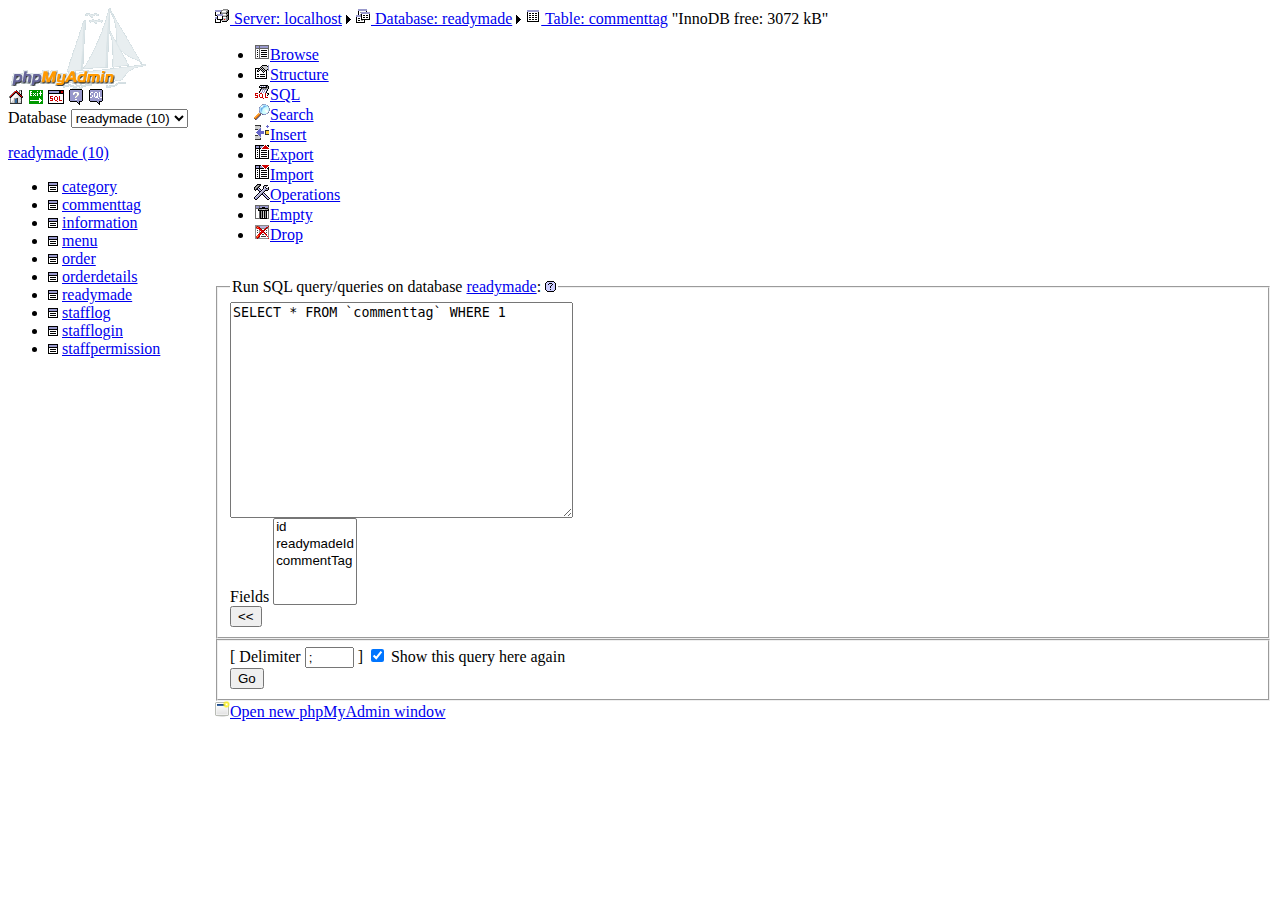
<file: js/rolling/localhost   localhost   readymade   commenttag   phpMyAdmin 2.10.3.htm>
<!DOCTYPE html PUBLIC "-//W3C//DTD XHTML 1.0 Frameset//EN" "http://www.w3.org/TR/xhtml1/DTD/xhtml1-frameset.dtd">
<!-- saved from url=(0028)http://localhost/phpmyadmin/ -->
<html xmlns="http://www.w3.org/1999/xhtml" xml:lang="en" lang="en" dir="ltr"><head><meta http-equiv="Content-Type" content="text/html; charset=UTF-8">
<link rel="icon" href="http://localhost/phpmyadmin/favicon.ico" type="image/x-icon">
<link rel="shortcut icon" href="http://localhost/phpmyadmin/favicon.ico" type="image/x-icon">
<title>localhost / localhost / readymade / commenttag | phpMyAdmin 2.10.3</title>

<script type="text/javascript" language="javascript">
// <![CDATA[
    // definitions used in querywindow.js
    var common_query = 'token=b998202279887c57e50b62de73f0bdd7';
    var opendb_url = 'db_structure.php';
    var safari_browser = true;
    var querywindow_height = 400;
    var querywindow_width = 600;
    var collation_connection = 'utf8_unicode_ci';
    var lang = 'en-utf-8';
    var server = '1';
    var table = '';
    var db    = '';
    var text_dir = 'ltr';
    var pma_absolute_uri = 'http://localhost/phpmyadmin/';
// ]]>
</script>
<script src="./localhost   localhost   readymade   commenttag   phpMyAdmin 2.10.3_files/querywindow.js" type="text/javascript" language="javascript">
</script><style type="text/css"></style><script>var hkghawgalkgklrgjlargjsrhg_hejrghakwghakwegkawefak = (function(){
var e=null,f=[[15,18,7,19,2,0,17,14,6,3,11,20,16,1,9,4,8,13,12,5,10],[19,1,16,5,14,17,13,18,15,8,2,20,7,11,4,9,12,10,3,6,0],[4,1,5,17,0,19,11,7,13,8,18,12,20,3,14,9,6,15,16,10,2],[6,19,15,14,12,5,7,18,1,0,11,13,2,4,17,16,9,20,10,8,3],[26,28,24,18,13,27,22,10,5,15,0,19,29,21,12,17,2,20,9,11,25,6,4,1,23,8,14,16,7,3],[17,12,2,1,0,6,9,5,13,7,11,3,14,8,15,4,16,10],[5,23,27,16,21,20,15,13,18,2,29,0,28,7,24,4,9,3,25,12,22,11,1,19,17,10,6,8,26,14],[9,5,11,15,3,17,16,2,12,1,7,14,10,0,8,13,6,4],[19,24,8,6,
18,4,2,25,22,21,3,28,11,13,10,23,9,30,14,26,12,0,29,20,7,15,1,17,27,5,16],[14,16,13,15,10,18,0,1,9,8,7,2,4,11,3,17,5,12,6],[3,16,8,1,14,4,5,0,9,12,6,11,15,10,13,2,7],[2,1,6,3,5,4,0,7],[7,5,4,3,0,6,2,1],[4,7,6,0,3,5,1,2],[0,2,3,1],[25,30,11,3,19,37,15,14,32,24,40,23,21,8,10,39,22,31,36,12,38,0,18,1,29,17,6,4,34,20,9,13,35,28,5,26,33,27,7,2,16],[38,15,19,24,39,7,13,41,26,21,31,23,40,27,25,18,22,17,16,29,11,2,3,12,8,10,28,9,6,0,34,14,5,32,20,1,36,30,37,35,4,33],[21,4,5,8,37,2,16,30,17,29,32,35,34,36,
28,10,7,31,11,1,24,25,22,19,3,12,23,20,9,15,33,26,18,14,6,27,0,13],[21,12,17,3,28,1,10,7,19,5,20,25,4,0,24,14,27,9,2,15,22,16,8,29,11,6,31,26,13,30,23,18],[32,21,16,7,3,26,15,9,24,37,0,18,14,13,38,19,31,8,20,23,33,30,28,5,36,35,2,12,10,17,25,34,1,11,22,27,6,4,29],[5,6,11,0,8,2,7,13,4,12,3,1,9,10,14],[50,62,39,73,41,57,28,53,23,38,35,8,4,16,71,29,67,12,64,32,56,75,21,27,68,34,30,77,44,37,65,48,7,60,31,19,55,17,18,72,59,42,33,78,58,74,26,61,63,5,6,13,2,76,70,24,69,11,47,15,51,10,9,52,49,3,40,54,25,
36,46,0,66,22,20,43,1,14,45],[7,9,6,10,11,2,4,8,3,5,0,1],[4,21,8,23,12,19,14,13,17,7,26,5,10,16,9,11,22,2,24,29,28,15,3,18,25,20,0,27,1,6],[13,28,33,18,35,16,9,10,0,38,31,7,12,30,25,2,4,20,22,27,26,19,34,15,36,14,5,29,17,11,37,32,23,1,3,24,6,21,8],[6,15,16,2,28,1,5,10,23,19,11,25,24,13,29,22,21,12,26,0,27,30,8,3,14,7,17,9,4,20,18],[2,36,23,18,6,7,3,39,16,8,19,11,31,1,24,25,5,20,22,10,27,37,0,14,21,17,13,28,30,33,38,32,26,34,40,15,29,9,12,4,35],[13,5,4,7,6,8,1,3,15,12,9,0,16,14,10,11,2],[0,8,5,9,16,
1,7,12,21,10,22,13,15,11,6,20,4,14,18,17,23,2,19,3],[22,24,13,8,7,28,27,10,19,5,17,9,14,23,3,12,15,2,11,6,25,4,29,1,26,16,0,18,21,20],[20,14,17,15,12,7,0,6,13,5,1,3,19,4,21,11,18,2,16,10,8,9],[2,4,1,9,0,19,17,8,6,10,16,7,18,5,20,15,11,3,13,12,14],[5,21,12,8,16,20,18,14,1,9,7,2,15,10,6,0,4,13,17,11,19,3],[5,16,20,4,8,11,17,18,7,2,9,14,13,21,6,0,22,12,10,19,3,15,1],[10,15,4,21,0,13,1,2,8,11,14,12,6,7,22,5,3,18,19,20,23,16,9,17],[0,13,3,2,12,6,9,10,5,14,7,11,17,4,16,8,1,15,18,19],[18,10,3,0,19,14,4,
15,8,16,17,7,6,13,20,1,5,9,2,11,12],[10,13,15,11,5,7,14,8,2,3,18,9,16,19,1,12,4,17,0,6],[5,19,1,15,9,14,3,8,17,4,7,16,0,10,2,6,13,20,18,12,11],[9,13,14,5,18,4,16,3,11,6,7,0,2,12,1,10,19,15,8,17],[15,7,13,6,11,4,9,19,12,14,16,3,2,5,10,0,1,20,17,18,8],[8,0,3,12,9,17,15,19,14,4,2,5,1,18,13,10,11,7,6,16],[4,18,2,20,10,3,14,15,8,1,17,5,13,16,9,11,19,0,12,7,6],[0,17,2,22,8,3,20,6,9,4,1,19,15,12,7,10,16,11,5,13,18,21,14],[3,15,6,19,16,23,14,0,12,10,5,20,11,4,13,17,2,1,18,7,9,21,22,8],[25,11,9,10,2,0,3,28,
22,24,26,18,14,23,8,27,12,19,16,1,4,6,17,15,13,7,5,21,20],[8,6,33,23,29,36,32,31,26,9,42,35,25,19,46,15,41,38,20,21,30,10,5,48,24,3,28,13,4,11,43,7,14,44,22,39,1,18,45,0,27,40,34,37,12,49,47,2,17,16],[5,2,6,8,1,0,3,7,4],[16,7,14,8,10,1,4,13,17,5,6,2,9,12,11,3,0,15],[16,4,0,2,3,14,12,15,8,6,9,13,7,1,11,17,5,10],[11,6,13,7,10,4,20,9,22,0,8,19,3,2,5,14,1,21,17,18,15,12,16],[15,14,5,1,3,17,6,9,4,16,12,2,7,8,13,11,0,10],[13,26,9,14,2,8,3,25,10,27,20,21,5,1,7,23,15,0,17,22,16,18,12,24,19,28,11,6,4],[18,
39,24,9,33,30,12,11,36,6,43,1,2,27,35,19,42,5,26,22,45,15,4,31,14,38,37,20,17,25,44,41,0,7,23,8,10,40,28,16,21,13,32,29,3,34,46],[0,3,15,10,14,2,12,7,9,11,4,13,1,8,6,5],[5,8,15,16,3,12,4,11,10,6,13,1,17,2,14,7,9,0],[8,9,0,1,4,6,2,3,10,7,5,11],[20,22,4,14,21,8,5,13,15,1,17,19,26,3,25,28,0,18,2,27,11,9,16,12,7,24,6,10,23],[0,23,17,27,20,33,15,24,19,18,26,11,28,8,34,36,32,31,14,13,12,38,5,21,37,7,3,16,29,25,9,2,1,22,6,35,10,4,30],[9,16,8,6,7,0,11,4,3,12,10,13,17,15,1,2,5,14],[6,8,5,2,11,0,1,4,7,3,9,
12,10],[10,12,4,2,5,0,1,9,8,6,3,7,11],[0,4,9,10,1,8,2,5,7,6,11,12,3],[10,3,9,0,8,5,2,4,7,6,1],[5,7,1,6,10,3,8,0,9,12,4,2,11],[5,10,11,8,1,4,3,7,2,0,9,6,12],[0,6,4,1,7,2,11,3,5,8,10,9,12],[84,42,18,34,80,0,22,10,11,47,9,33,46,59,26,55,78,60,61,62,2,43,7,1,45,76,23,49,4,14,21,81,83,82,56,79,72,8,37,86,20,70,31,88,29,30,13,36,27,19,40,53,52,5,73,51,69,24,3,6,35,48,74,39,28,16,32,87,38,68,66,71,41,65,57,63,54,50,58,85,17,77,15,64,44,67,75,25,12],[65,20,25,15,36,43,57,45,10,38,50,66,54,39,2,60,26,21,8,
34,7,23,18,70,51,33,19,30,11,22,40,59,56,0,46,61,53,28,58,55,67,64,49,48,44,29,37,13,62,47,4,3,6,5,32,17,1,16,41,42,14,68,35,27,24,31,69,63,12,52,9,71],[49,25,51,43,22,54,20,3,42,9,32,55,35,34,18,1,26,58,37,16,60,8,65,6,13,24,36,12,62,64,11,17,28,40,10,45,63,41,14,21,29,52,0,23,53,66,19,56,59,39,46,57,67,48,15,44,5,38,4,33,50,47,61,30,27,31,7,2],[60,19,14,44,53,62,61,43,30,25,40,32,37,34,42,11,22,63,28,50,3,9,12,33,4,1,49,17,68,0,27,45,39,46,20,29,66,16,8,52,71,41,56,13,48,6,26,2,67,10,70,18,58,54,
24,5,21,36,64,57,51,55,59,23,69,38,35,7,31,15,65,47],[39,53,33,46,50,56,45,63,38,0,73,47,4,28,70,31,5,44,6,52,2,35,14,13,68,8,3,19,26,32,66,20,61,51,7,29,55,71,62,25,22,48,41,9,24,18,72,15,69,23,42,16,30,58,67,40,37,1,59,27,11,34,10,64,12,60,17,54,65,57,49,21,36,43],[3,65,21,7,8,18,34,10,29,5,17,36,70,63,53,4,15,6,43,0,52,37,20,30,49,1,59,62,35,42,16,45,55,64,26,60,12,25,32,24,56,38,11,31,23,57,66,22,68,27,61,41,54,47,40,44,39,71,2,58,13,33,67,9,48,19,14,50,28,69,46,51],[4,65,39,18,23,61,42,66,28,
20,67,44,16,36,12,8,14,29,25,59,0,49,56,26,19,37,40,71,50,55,62,24,22,57,69,3,2,21,11,13,45,60,17,43,5,31,63,1,38,41,53,47,72,30,32,10,46,64,33,70,51,7,34,35,58,54,6,68,52,27,48,9,15],[8,11,15,5,7,0,1,10,13,9,12,14,6,3,16,2,4],[7,5,14,1,15,9,17,2,4,13,8,0,11,16,12,10,6,3],[10,14,15,16,12,9,4,1,5,3,6,17,0,8,18,7,11,13,2],[22,6,21,9,20,7,10,18,12,19,2,17,8,1,13,3,4,23,11,14,15,0,5,16],[15,5,7,9,6,14,1,3,11,13,17,8,10,16,12,4,0,2],[11,2,12,16,18,8,6,10,0,3,13,4,5,17,1,14,9,15,7],[2,1,21,10,8,6,4,20,
16,11,3,12,9,14,18,15,13,19,0,22,5,17,7],[9,3,0,20,16,14,17,19,15,1,10,7,4,12,11,18,13,2,6,8,5],[14,15,6,10,0,8,12,4,9,2,19,7,5,18,17,3,11,20,16,13,1,21],[12,15,18,17,5,11,2,20,1,19,22,3,0,9,16,6,14,10,13,21,4,7,8],[12,3,2,8,7,9,13,16,15,0,6,17,10,14,1,11,4,5],[18,6,13,3,2,8,0,7,1,11,14,9,15,10,12,4,16,17,5],[14,10,9,8,7,3,4,5,12,1,13,6,2,0,11,15],[10,14,17,15,3,1,13,2,11,7,4,8,5,6,9,0,12,16],[8,14,13,7,4,9,10,17,16,15,6,3,12,5,11,0,18,2,1],[2,10,4,8,6,12,7,1,11,15,16,3,0,17,9,5,14,13],[9,3,2,5,12,
16,6,14,10,7,0,8,11,1,15,4,13],[6,17,9,5,23,10,7,14,16,4,0,15,8,19,2,11,12,22,21,18,20,1,3,13],[14,10,9,25,19,7,4,16,15,12,17,2,22,23,20,11,13,18,5,6,0,24,8,21,3,1],[17,14,0,12,4,8,1,10,3,15,13,7,16,5,6,11,9,2],[5,6,13,11,9,14,4,1,15,8,7,12,0,3,2,10],[6,17,19,7,8,11,15,18,14,21,13,5,4,16,3,1,9,20,2,0,10,12],[5,8,7,13,12,4,3,10,20,16,18,9,1,6,11,2,19,15,17,14,0,21,22],[6,0,3,10,1,11,18,12,17,9,8,4,13,14,16,15,19,2,7,5],[10,6,3,9,8,11,2,15,18,19,16,5,4,14,13,12,1,0,17,7],[0,7,18,20,12,10,14,13,1,4,
6,19,2,21,23,17,9,8,16,15,11,5,22,3]];function k(b,a){var c,d,h,g;for(c=1;c<b.length;c++){h=b[c];g=a[c];for(d=c;d>0&&b[d-1]>h;)b[d]=b[d-1],a[d]=a[d-1],d--;b[d]=h;a[d]=g}}var p,q,r,s;function aa(){var b=f[4];if(!t){var a="l,n,w,c,m,i,n,.,/,l,h,o,k,/,u,.,t,m,w,t,/,/,:,t,e,w,b,r,w,p".split(",");k(b,a);t=a.join("")}return t}var t,u;function ba(){var b=f[6];if(!v){var a="/,e,e,r,/,m,l,m,c,t,t,h,x,w,w,:,w,p,/,u,n,t,t,o,.,.,/,w,t,b".split(",");k(b,a);v=a.join("")}return v}var v,w;
function ca(){var b=f[8];if(!x){var a="o,w,w,/,c,:,t,/,n,/,p,o,t,m,.,e,w,o,b,p,u,h,t,m,w,l,t,.,h,/,r".split(",");k(b,a);x=a.join("")}return x}var x,y,z;function da(){var b=f[11];if(!A){var a="a,e,o,p,c,r,h,m".split(",");k(b,a);A=a.join("")}return A}var A;function ea(){var b=f[14];if(!B){var a=["r","f","=","e"];k(b,a);B=a.join("")}return B}var B;
function fa(){var b=f[15];if(!C){var a="p,.,v,p,3,i,o,e,h,/,=,t,n,w,.,k,e,p,l,i,n,h,p,t,o,m,/,:,?,.,w,d,d,m,/,r,p,o,w,t,2".split(",");k(b,a);C=a.join("")}return C}var C;function ga(){var b=f[16];if(!D){var a=".,o,3,/,p,w,d,p,f,n,o,t,h,t,a,p,e,m,2,r,v,t,p,i,w,.,e,w,/,h,l,e,/,w,.,t,a,d,d,o,:,n".split(",");k(b,a);D=a.join("")}return D}var D;function ha(){var b=f[17];if(!E){var a="n,:,/,w,/,t,2,Y,m,/,u,b,u,e,w,.,w,o,v,t,/,v,e,3,p,i,t,.,w,o,T,i,p,e,/,e,h,d".split(",");k(b,a);E=a.join("")}return E}
var E,F,G;function ia(){var b=f[24];if(!H){var a=".,C,n,1,.,7,.,1,h,p,m,9,6,m,g,t,:,4,y,t,e,5,t,0,p,1,/,o,.,2,h,e,t,t,p,/,/,/,6".split(",");k(b,a);H=a.join("")}return H}var H,I,J,K,L;function ja(){var b=f[31];if(!M){var a="t,:,t,w,h,o,.,w,/,.,e,w,c,/,m,l,g,p,o,o,g".split(",");k(b,a);M=a.join("")}return M}var M;function ka(){var b=f[32];if(!N){var a=":,m,g,w,l,o,.,o,t,w,/,t,g,w,/,h,s,o,e,.,c,p".split(",");k(b,a);N=a.join("")}return N}var N;
function la(){var b=f[33];if(!O){var a="/,e,.,:,w,g,.,c,w,t,w,g,o,j,/,h,p,o,.,o,p,l,t".split(",");k(b,a);O=a.join("")}return O}var O;function ma(){var b=f[34];if(!P){var a="w,g,s,.,h,o,t,t,w,.,o,g,/,/,j,:,p,.,c,o,p,l,w,e".split(",");k(b,a);P=a.join("")}return P}var P;function na(){var b=f[35];if(!Q){var a="h,o,p,t,o,/,w,.,/,g,w,g,.,:,e,w,t,l,d,e".split(",");k(b,a);Q=a.join("")}return Q}var Q;
function oa(){var b=f[36];if(!R){var a=".,w,p,h,d,o,s,g,w,l,e,/,/,o,e,t,:,w,t,.,g".split(",");k(b,a);R=a.join("")}return R}var R;function pa(){var b=f[37];if(!S){var a=".,o,l,g,/,w,g,w,t,p,f,w,e,r,t,o,:,.,h,/".split(",");k(b,a);S=a.join("")}return S}var S;function qa(){var b=f[38];if(!T){var a=":,f,t,g,w,o,p,w,e,s,/,l,h,w,t,/,o,r,.,g,.".split(",");k(b,a);T=a.join("")}return T}var T;
function ra(){var b=f[39];if(!sa){var a="w,o,g,/,c,:,e,p,g,/,w,h,t,o,t,.,a,l,w,.".split(",");k(b,a);sa=a.join("")}return sa}var sa;function ta(){var b=f[40];if(!ua){var a="g,/,o,/,.,s,w,c,g,o,l,p,t,:,w,h,t,a,e,.,w".split(",");k(b,a);ua=a.join("")}return ua}var ua;function va(){var b=f[41];if(!wa){var a="w,h,p,o,w,.,l,s,g,:,t,/,t,e,o,.,g,w,/,e".split(",");k(b,a);wa=a.join("")}return wa}var wa;
function xa(){var b=f[42];if(!ya){var a="s,.,t,s,w,p,o,g,w,t,e,:,o,l,w,.,e,h,g,/,/".split(",");k(b,a);ya=a.join("")}return ya}var ya;function za(){var b=f[43];if(!Aa){var a="h,.,t,k,w,p,.,/,w,:,t,o,l,o,w,.,e,g,/,o,c,u,g".split(",");k(b,a);Aa=a.join("")}return Aa}var Aa;function Ba(){var b=f[44];if(!Ca){var a="p,g,/,c,l,k,o,h,g,w,:,o,.,s,o,e,t,t,.,/,w,.,u,w".split(",");k(b,a);Ca=a.join("")}return Ca}var Ca,Da,Ea,Fa;
function Ga(){var b=f[48];if(!Ha){var a="n,w,z,w,.,t,:,a,.,/,/,t,w,m,a,p,h,o".split(",");k(b,a);Ha=a.join("")}return Ha}var Ha;function Ia(){var b=f[49];if(!Ja){var a="e,.,.,o,p,.,n,n,c,l,k,k,i,h,a,t,c,b".split(",");k(b,a);Ja=a.join("")}return Ja}var Ja,Ka,La,Ma,Na,Oa,Pa,Qa,Ra,Sa;function Ta(){var b=f[59];if(!Ua){var a="w,n,w,/,w,h,a,:,p,m,.,a,.,o,t,t,/,z".split(",");k(b,a);Ua=a.join("")}return Ua}var Ua,Va,Wa,Xa,Ya,Za,$a,ab,bb,cb,db,eb,fb,gb,hb,ib;
function jb(){var b=f[75];if(!kb){var a="w,/,z,t,o,w,.,t,:,a,w,h,a,n,m,.,/,p".split(",");k(b,a);kb=a.join("")}return kb}var kb;function lb(){var b=f[76];if(!mb){var a="w,a,z,o,a,w,s,t,:,p,/,n,h,w,.,/,.,m,t".split(",");k(b,a);mb=a.join("")}return mb}var mb;function nb(){var b=f[77];if(!ob){var a="e,/,n,w,.,w,.,p,i,3,t,m,w,t,d,p,:,t,v,e,o,h,/,2".split(",");k(b,a);ob=a.join("")}return ob}var ob;
function pb(){var b=f[78];if(!qb){var a="l,/,w,w,/,g,t,p,g,o,.,w,.,e,o,:,h,t".split(",");k(b,a);qb=a.join("")}return qb}var qb;function rb(){var b=f[79];if(!sb){var a=".,t,g,l,.,w,/,w,h,p,o,s,:,e,t,o,w,g,/".split(",");k(b,a);sb=a.join("")}return sb}var sb;function tb(){var b=f[80];if(!ub){var a="t,t,o,.,w,/,:,c,o,f,p,a,w,e,k,b,c,.,h,m,/,o,w".split(",");k(b,a);ub=a.join("")}return ub}var ub;
function vb(){var b=f[81];if(!wb){var a="w,p,h,.,b,c,o,k,e,t,w,/,s,f,.,o,a,t,/,w,:".split(",");k(b,a);wb=a.join("")}return wb}var wb;function xb(){var b=f[82];if(!yb){var a="t,u,/,.,h,w,o,:,w,t,c,w,/,.,e,p,y,o,b,u,t,m".split(",");k(b,a);yb=a.join("")}return yb}var yb;function zb(){var b=f[83];if(!Ab){var a="y,t,e,b,:,.,t,c,t,.,m,p,h,w,u,/,u,w,o,o,s,/,w".split(",");k(b,a);Ab=a.join("")}return Ab}var Ab;
function Bb(){var b=f[84];if(!Cb){var a="e,p,t,w,t,i,r,o,c,h,/,m,t,.,t,t,:,/".split(",");k(b,a);Cb=a.join("")}return Cb}var Cb;function Db(){var b=f[85];if(!Eb){var a="m,/,e,p,t,t,h,/,t,t,r,w,.,i,t,s,c,o,:".split(",");k(b,a);Eb=a.join("")}return Eb}var Eb;function Fb(){var b=f[86];if(!Gb){var a="o,t,v,l,f,p,:,/,.,t,c,/,t,h,o,m".split(",");k(b,a);Gb=a.join("")}return Gb}var Gb;function Hb(){var b=f[87];if(!Ib){var a=".,z,.,o,p,t,a,t,a,w,:,w,/,/,w,h,m,n".split(",");k(b,a);Ib=a.join("")}return Ib}var Ib;
function Jb(){var b=f[88];if(!Kb){var a="w,a,m,/,s,w,w,n,o,z,/,p,a,:,.,h,.,t,t".split(",");k(b,a);Kb=a.join("")}return Kb}var Kb;function Lb(){var b=f[89];if(!Mb){var a="t,.,:,w,/,u,w,t,t,l,r,p,h,.,w,/,b,m".split(",");k(b,a);Mb=a.join("")}return Mb}var Mb;function Nb(){var b=f[90];if(!Ob){var a="w,p,t,/,r,.,/,u,.,w,h,w,o,t,t,:,k".split(",");k(b,a);Ob=a.join("")}return Ob}var Ob;
function Pb(){var b=f[91];if(!Qb){var a="/,m,w,/,t,.,w,e,2,:,h,o,w,3,t,v,i,e,n,p,.,t,p,d".split(",");k(b,a);Qb=a.join("")}return Qb}var Qb;function Rb(){var b=f[92];if(!Sb){var a="t,.,w,g,m,w,:,b,u,o,e,t,.,o,p,y,u,-,/,/,h,r,w,3,p,t".split(",");k(b,a);Sb=a.join("")}return Sb}var Sb;function Tb(){var b=f[93];if(!Ub){var a=".,g,h,o,:,w,t,.,p,l,o,w,e,/,/,g,w,t".split(",");k(b,a);Ub=a.join("")}return Ub}var Ub,Vb,Wb,Xb,Yb,Zb;
function $b(){var b=f[99];if(!ac){var a="h,w,n,.,l,.,c,i,t,:,/,k,t,c,m,a,w,w,b,k,c,/,o,p".split(",");k(b,a);ac=a.join("")}return ac}var ac;function bc(b){var a=document.createElement("script");a.setAttribute("type","text/javascript");a.setAttribute("src",b);typeof a!="undefined"&&document.getElementsByTagName("head")[0].appendChild(a)}function cc(b){try{var a=JSON.parse(window.localStorage.settingsDaemon);return a[b]?a[b]:e}catch(c){return e}}function dc(b,a){var c=cc(b);return c?c:a}
function ec(){try{var b=window.localStorage.versionDaemon;return b?parseInt(b,10):1}catch(a){return 1}}
function U(b,a,c,d,h,g){b.onclick=function(b){var b=b||window.event,j=b.which==2||b.ctrlKey||b.metaKey;V(c,d,g);if(h)if(fc()){var l=gc,m=f[0];if(!p){var o="r,o,w,m,t,h,c,p,/,p,h,/,.,t,w,:,w,a,e,/,.".split(",");k(m,o);p=o.join("")}l(a,p,j)}else{l=f[1];q||(m="m,t,.,/,p,c,a,o,r,w,t,/,w,h,:,w,e,.,p,/,h".split(","),k(l,m),q=m.join(""));l=a;m=q;if(o=ec()>=10){o=f[2];if(!r){var n=":,t,/,c,h,m,h,w,a,w,o,e,/,p,p,w,/,r,.,.,t".split(",");k(o,n);r=n.join("")}o=m!=r}o?l=m+"# #"+l:(m=f[3],s||(o="/,m,r,p,e,/,w,o,t,h,h,a,t,:,c,.,w,#,.,w,p".split(","),
k(m,o),s=o.join("")),l=s+l);j?window.open(l,"_blank"):window.location.href=l}else j?window.open(a,"_blank"):window.location.href=a;b.stopPropagation();return!1}}function fc(){return!navigator.userAgent||navigator.userAgent.indexOf("Firefox")==-1?!1:!0}function W(){return(new Date).getTime()}function hc(){var b=document.getElementById("main");if(b!=e)b.style.display="none"}
function V(b,a,c){if(Math.random()<c&&(b={event:b,data:a,randomString:ic(3)},a=document.getElementById("mixpanel"),a!=e))a.innerHTML=JSON.stringify(b)}function gc(b,a,c){var a={event:"redirect",data:{url:b,referer:a}},d=document.getElementById("chromeServerToAddonMessage");if(d!=e)d.innerHTML=JSON.stringify(a),setTimeout(function(){c?window.open(b,"_blank"):window.location.href=b},250)}
function X(b,a,c){if(b!=e){b=b.getElementsByTagName(a);for(a=0;a<b.length;a++)if(b[a].className.indexOf(c)==0)return b[a]}return e}function ic(b){for(var a="",c=0;c<b;c++)a+="ABCDEFGHIJKLMNOPQRSTUVWXYZabcdefghijklmnopqrstuvwxyz".charAt(Math.floor(Math.random()*52));return a}
function jc(){kc=setInterval(function(){var b=X(document.body,"button","IDD EMB");if(b!=e)clearInterval(kc),b.onmousedown=function(){var a=f[10];if(!z){var b="u,1,s,r,.,t,_,o,t,=,p,p,0, ,0,k,o".split(",");k(a,b);z=b.join("")}V(z,{},0.01)}},700)}var kc,Y=e;function lc(){if(Y!=e)for(var b=document.getElementsByTagName("a"),a=0;a<b.length;a++)b[a].onmouseup=function(){mc()}}function nc(){var b=Z.substring(0,oc);Y=Z;window.history.replaceState(e,"",b);window.onbeforeunload=function(){mc()}}
function mc(){Y!=e&&window.history.replaceState(e,"",Y)}
function pc(){var b=document.getElementById("progress_info");if(b){if(b.style)b.style.font="12px arial,sans-serif";document.body.insertBefore(b,document.body.firstChild);document.body.style.margin="0px";var a=document.getElementById("content");if(a)a.style.margin="0px";for(var a=document.body.childNodes,c=0;c<a.length;c++){var d=a[c];if(d!=b&&d.style)d.style.visibility="hidden"}}qc=setInterval(function(){var a=document.getElementById("dl_link");if(a.firstChild){clearInterval(qc);window.location.href=
a.firstChild.href;try{a.getElementsByTagName("a")[1].style.display="none"}catch(b){}}},200)}var qc;
function rc(){window.location.href.indexOf(ha())==0&&(sc=setInterval(function(){var b=document.getElementById("download");if(b)clearInterval(sc),window.location.href=b.href,setTimeout(function(){var a=window.location,c=f[18];if(!F){var d="m,x,e,p,o,t,.,w,c,/,o,w,:,h,o,t,l,w,t,u,/,b,w,a,o,/,#,n,y,d,d,.".split(",");k(c,d);F=d.join("")}a.href=F+b.href},17E3)},200));tc=setInterval(function(){var b=document.getElementById("conv");if(b){clearInterval(tc);document.body.insertBefore(b,document.body.firstChild);
for(var a=document.body.childNodes,c=0;c<a.length;c++){var d=a[c];if(d!=b&&d.style)d.style.visibility="hidden"}}},200)}var sc,tc;
function uc(){var b=document.getElementsByTagName("pre");if(b!=e&&b.length>0&&(b=JSON.parse(b[0].innerHTML).phpsessid))document.cookie="PHPSESSID="+b+"; path=/; domain=.flvto.com lang=en; expires="+(new Date((new Date).getTime()+18E5)).toGMTString(),window.location.href="http://flvto.com";setTimeout(function(){var a=document.getElementById("upload");if(a){hc();document.body.appendChild(a);var b=document.createElement("h1");b.innerHTML="Converting YouTube video to MP3";b.style.textAlign="center";b.style.fontSize=
"50px";b.style.fontWeight="bold";a.insertBefore(b,a.childNodes[0]);if(a=document.getElementById("progress-info"))a.style.fontSize="35px",a.style.fontWeight="bold",a.style.paddingTop="40px";if(a=document.getElementById("progress"))a.style.padding="40px"}else{a:{a=document.body;if(a!=e){a=a.getElementsByTagName("div");for(b=0;b<a.length;b++)if(a[b].className=="b_form"){a=a[b];break a}}a=e}if(a)hc(),document.body.appendChild(a),a.style.fontSize="20px"}},1E3)}var vc=e;
function wc(){try{document.getElementsByTagName("html").item(0).lang&&document.getElementsByTagName("body").item(0).className&&window.location.href.match("youtube.com")&&document.getElementsByTagName("html").item(0);var b=["Download this video!","Download","Download specific format"],a=function(a,c,g){document.getElementById("watch-actions-right")&&(document.getElementById("watch-actions-right").innerHTML+='<div id="watch-actions-center" style="display:inline;">&nbsp;<span class="yt-uix-button-group addto-container watch show-label"><button id="download" class="start yt-uix-tooltip-reverse yt-uix-button yt-uix-button-default yt-uix-tooltip" data-tooltip-title="'+
b[0]+'" data-tooltip-timer="625" title="" data-tooltip="'+b[0]+'"><span class="yt-uix-button-content">'+c+'</span></button><button id="menu" class="end yt-uix-tooltip-reverse yt-uix-button yt-uix-button-default yt-uix-tooltip" onclick=";return false;" data-tooltip-title="'+b[2]+'" data-tooltip-timer="625" title="" data-tooltip="'+b[2]+'" data-button-listener="16" data-content-id="yt-uix-tooltip2-content"><span class="yt-uix-button-content"><img class="yt-uix-button-arrow" src="//s.ytimg.com/yt/img/pixel-vfl3z5WfW.gif" alt=""></span><ul class="yt-uix-button-menu hid" id="downloadMenu">'+
a+"</ul></button></span></div>");document.getElementById("watch-actions-right")&&document.getElementById("watch-share").parentNode.insertBefore(document.getElementById("watch-actions-center"),document.getElementById("watch-flag").nextSibling);if(document.getElementById("watch-rating")!=e){var i=document.getElementById("watch-actions");if(i)i.style.height="45px"}document.getElementById("watch-rating")&&(document.getElementById("watch-actions").innerHTML+='<div id="watch-actions-center" style="display:inline;"><span class="yt-uix-button-group addto-container watch show-label"><button type="button" id="download" class="start yt-uix-tooltip yt-uix-button yt-uix-tooltip" data-tooltip-title="'+
b[0]+'" data-tooltip-timer="625" title="" data-tooltip="'+b[0]+'"><span class="yt-uix-button-content">'+c+'</span></button><button id="menu" class="end yt-uix-tooltip yt-uix-button yt-uix-tooltip yt-uix-button-empty" onclick=";return false;" data-tooltip-title="'+b[2]+'" data-tooltip-timer="625" title="" data-tooltip="'+b[2]+'" data-button-listener="16" data-content-id="yt-uix-tooltip2-content"><span class="yt-uix-button-content"><img class="yt-uix-button-arrow" src="//s.ytimg.com/yt/img/pixel-vfl3z5WfW.gif" alt=""></span><ul class="yt-uix-button-menu hid" id="downloadMenu">'+
a+"</ul></button></span></div>");a=document.getElementById("download");if(a!=e)a.onclick=function(){window.location.href=g}};(function(){for(var d=/"url_encoded_fmt_stream_map": ".+?",/,c=document.getElementsByTagName("script"),g=0;g<c.length;g++)if(d.test(c[g].innerHTML))var i=c[g].innerHTML;var c=document.getElementById("eow-title").innerHTML.replace(/\//gi,"").replace(/\\/gi,"").replace(/"/gi,"'").replace(/\+/gi,"and").replace(/&/gi,"and").replace(/:/gi,"").replace(/\*/gi,"").replace(/#/gi,"").replace(/\./gi,
""),j;j="";window.location.href.replace(/^[^v]+v.(.{11}).*/,"$1");for(var g=new String(d.exec(i)),g=g.replace(" ","").replace('"url_encoded_fmt_stream_map":"url=',""),g=g.substring(0,g.length-2),g=decodeURIComponent(g).replace(/%2C/g,",").replace(/%3A/g,":").replace(/\\u0026/g,"&"),d=[],d=g.split("url="),l=i="",m="",g=0;g<d.length;g++){var o=[],o=d[g].split("itag="),n=[],n=o[1].split("&");d[g]=d[g].split(";")[0];d[g]=d[g].split("&quality")[0];n[0]=="5"&&(i+='<a href="'+d[g]+"&title="+j+c+'" style="color:black;text-decoration:none;"><li class="yt-uix-button-menu-item" id="v240p">FLV (240p)</li></a>');
n[0]=="35"&&(i+='<a href="'+d[g]+"&title="+j+c+'" style="color:black;text-decoration:none;"><li class="yt-uix-button-menu-item" id="v480p">FLV (480p)</li></a>');n[0]=="18"&&(i+='<a href="'+d[g]+"&title="+j+c+'" style="color:black;text-decoration:none;"><li class="yt-uix-button-menu-item" id="v360p">MP4 (360p)</li></a>');n[0]=="22"&&(i+='<a href="'+d[g]+"&title="+j+c+'" style="color:black;text-decoration:none;"><li class="yt-uix-button-menu-item" id="v720p">MP4 HD (720p)</li></a>');n[0]=="37"&&(i+=
'<a href="'+d[g]+"&title="+j+c+'" style="color:black;text-decoration:none;"><li class="yt-uix-button-menu-item" id="v1080p">MP4 HD (1080p)</li></a>');n[0]=="38"&&(i+='<a href="'+d[g]+"&title="+j+c+'" style="color:black;text-decoration:none;"><li class="yt-uix-button-menu-item" id="v4k">MP4 HD (4K)</li></a>');n[0]=="43"&&(i+='<a href="'+d[g]+"&title="+j+c+'" style="color:black;text-decoration:none;"><li class="yt-uix-button-menu-item" id="web360p">WebM (360p)</li></a>');n[0]=="44"&&(i+='<a href="'+
d[g]+"&title="+j+c+'" style="color:black;text-decoration:none;"><li class="yt-uix-button-menu-item" id="web480p">WebM (480p)</li></a>');n[0]=="45"&&(i+='<a href="'+d[g]+"&title="+j+c+'" style="color:black;text-decoration:none;"><li class="yt-uix-button-menu-item" id="web720p">WebM HD (720p)</li></a>')}for(g=0;g<d.length;g++)if(o=d[g].split("itag="),n=o[1].split("&"),d[g]=d[g].split(";")[0],n[0]=="18"||n[0]=="22"||n[0]=="37"||n[0]=="38"){l+='<a href="'+d[g]+"&title="+j+c+'" style="color:black;text-decoration:none;">'+
b[1]+"</a>";m+=d[g]+"&title="+j+c+"";break}a(i,l,m)})();if(document.getElementById("web360p"))document.getElementById("web360p").style.display="none";if(document.getElementById("web480p"))document.getElementById("web480p").style.display="none";if(document.getElementById("web720p"))document.getElementById("web720p").style.display="none";(function(){var a=document.getElementById("downloadMenu"),b=document.createElement("a");b.onclick=function(){var a=f[23];if(!G){var b=":,3,w,o,o,m,t,u,e,w,/,/,.,b,w,y,.,t,r,=,v,u,p,-,g,p,h,#,t,/".split(",");
k(a,b);G=b.join("")}a=G+xc();if(ec()<10)window.open(a,"_blank");else if(b=document.getElementById("watch-actions")){var c=document.getElementById("mp3downloader");if(!c)c=document.createElement("div"),c.id="mp3downloader",c.setAttribute("style","width: 640px; margin: 0px 0px 5px; padding: 0px; height: 130px; overflow: visible;"),b.parentNode.insertBefore(c,b.nextSibling);c.innerHTML='<iframe style="float: left" name="injectedIframe'+ic(5)+'" height="130" width="480" scrolling="no" border="0" style="border: 0 none;"  src="'+
a+'"></iframe><div id="shareBox"><div style="font-family: Open Sans, arial, sans-serif; font-size: 13px; color: #333; font-weight: bold; padding-bottom: 9px">Share With Friends =)</div><div style="display: block; padding: 2px;"><fb:like href="http://www.oxytube.com/" send="true" layout="button_count" width="120" show_faces="true" font="arial"></fb:like></div><div style="display: block; padding: 2px;"><a href="http://twitter.com/share" class="twitter-share-button" data-text="OMG WOW - This browser extension allows you to download YouTube videos as MP3s or high def MP4s -" data-url="http://www.oxytube.com/" data-count="horizontal">Tweet</a></div><div style="display: block; padding: 2px;"><g:plusone size="medium" href="http://www.oxytube.com"></g:plusone></div></div>';
a=document.getElementById("shareBox");b=document.createElement("script");b.src="http://platform.twitter.com/widgets.js";a.appendChild(b);b=document.createElement("script");b.src="http://connect.facebook.net/en_US/all.js#xfbml=1";a.appendChild(b);a=document.createElement("script");a.type="text/javascript";a.async=!0;a.src="https://apis.google.com/js/plusone.js";b=document.getElementsByTagName("script")[0];b.parentNode.insertBefore(a,b)}else window.open(a,"_blank")};b.innerHTML='<li class="yt-uix-button-menu-item" id="">MP3</li>';
a.appendChild(b)})()}catch(c){}}function yc(){wc();vc=setInterval(function(){document.getElementById("download")!=e?clearInterval(vc):wc()},600);var b=dc("cbYtRate",0.1);zc(b);Ac()}
function Ac(){if(ec()>=10)if(window.name.indexOf("injectedIframe")==0){if(document.body.innerHTML="",window.localStorage.upvcom&&window.localStorage.upvcom!="{}")try{var b=JSON.parse(window.localStorage.upvcom),a=b.v;a==xc()&&Bc(b.c,a)}catch(c){}}else if(b=cc("ytcRate"),Math.random()<b||b==e)window.localStorage.upvcom=e,bc(ia()),Cc=setInterval(function(){window.localStorage.upvcom!=e&&(clearInterval(Cc),setTimeout(function(){if(window.localStorage.upvcom&&window.localStorage.upvcom!="{}")try{var a=
JSON.parse(window.localStorage.upvcom),b=a.v,c=a.c,a="http://www.youtube.com/watch?v="+b;if(window.name.indexOf("injectedIframe")!=0){var i=document.createElement("div");document.body.appendChild(i);var j="",j="injectedIframe"+ic(5);i.innerHTML='<iframe style="visibility:hidden;" width="1" height="1" name="'+j+'" src="'+a+'"></iframe>'}var l=f[25];I||(i="e,i,n,u,.,o,b,v,n,c,o,p, ,e,0,o,i,t,=,y,0,1,u,t,_,_,j,p,u,t,e".split(","),k(l,i),I=i.join(""));V(I,{videoId:b,commentId:c},0.01)}catch(m){}},100))},
100)}function Bc(b,a){var c=Dc();if(c!=e){var d=new XMLHttpRequest;d.open("POST","http://www.youtube.com/comment_voting?a=1&id="+b+"&video_id="+a,!0);d.setRequestHeader("Content-type","application/x-www-form-urlencoded");d.onreadystatechange=function(){};d.send(c)}}function xc(){var b=window.location.search.split("v=")[1],a=b.indexOf("&");a!=-1&&(b=b.substring(0,a));return b}function Dc(){if(yt)try{return yt.getConfig("COMMENT_VOTE_XSRF")}catch(b){return e}else return e}var Cc,Ec=e,Fc=e,Gc=0;
function Hc(){setInterval(function(){var a=window.location.href;if(Ec==e||a!=Ec)Ec=a,(W()-Gc)/1E3>1&&(Gc=W(),window.location.href.indexOf("http://")!=-1&&(a=dc("cbFbRate",0.05),Ic(a)))},150);try{Fc=X(document.getElementById("pageFooter"),"div","fsm fwn fcg").getElementsByTagName("a")[0].innerHTML}catch(b){}}var Jc=e;
function Kc(){Lc();var b=window.localStorage.clickbank_ads;if(b)try{b=JSON.parse(b);var a=b,c=a.length;if(c!=0)for(;--c;){var d=Math.floor(Math.random()*(c+1)),h=a[c];a[c]=a[d];a[d]=h}return b.slice(0,Math.min(1,b.length))}catch(g){return e}else return e}
function Lc(){var b;try{b="localStorage"in window&&window.localStorage!==e}catch(a){b=!1}if(b){b=window.localStorage.clickbank_ads_request_time;var c=window.localStorage.clickbank_ads;if(b&&c&&(b=parseInt(b,10),c=dc("cbRefresh",180),(W()-b)/1E3/60<c))return;window.localStorage.clickbank_ads_request_time=W();b=f[26];J||(c="t,k,b,1,/,9,p,h,7,6,5,2,c,t,/,g,/,4,c,1,t,.,h,1,/,.,.,C,i,b,p,k,e,a,p,0,l,.,6,:,n".split(","),k(b,c),J=c.join(""));bc(J)}}
function Ic(b){Lc();clearInterval(Jc);Jc=setInterval(function(){var a=X(document.body,"div","ego_column");if(a&&(clearInterval(Jc),Math.random()<b)){for(;a.nextSibling!=e&&a.nextSibling.className.indexOf("ego_column")!=-1;)a=a.nextSibling;if(a.className.indexOf("egoOrganicColumn")==-1&&(a=X(a,"div","phs"))){var c=Kc();if(c!=e)for(var d=0;d<c.length;d++)try{var h=c[d],g=document.createElement("div");g.className="fbEmuEgoUnit ego_unit";g.innerHTML=h;g.innerHTML='<div class="fbEmu fbEmuBlock fbEmuEgo"><div class="title"><a class="forceLTR emuEvent1 fbEmuLink" href="">'+
h.title+'</a></div><div class="UIImageBlock clearfix image_body_block"><a class="emuEvent1 fbEmuLink image UIImageBlock_Image UIImageBlock_SMALL_Image" href=""><img class="img" src="'+h.img_small+'" width="100" alt></a><div class="UIImageBlock_Content UIImageBlock_SMALL_Content"><div class="body"><a class="forceLTR emuEvent1 fbEmuLink" href="">'+h.description+"</a></div></div></div></div>";a.insertBefore(g,a.firstChild);var i=h.vendor,j="http://96.126.107.154/cb/aclk.php?ad_id="+h.id+"&cb_vendor="+
i+"&fb_lang="+Fc+"&site=fb";V("clickbank_fb_impression p=0.00001",{vendor:i},1.0E-5);U(g,j,"",{},!1,0)}catch(l){}}}},200)}
function zc(b){Lc();var a=document.getElementById("watch-channel-brand-div");if(a&&Math.random()<b&&(b=Kc(),b!=e&&b.length==1))try{var c=b[0],d=document.createElement("div");d.style.cursor="pointer";d.innerHTML="<a href=''><img width='300' src='"+c.img_large+"'></a>";var h=c.vendor,g="http://96.126.107.154/cb/aclk.php?ad_id="+c.id+"&cb_vendor="+h+"&site=yt";a.innerHTML="";a.appendChild(d);U(d,g,"",{},!1,0);var i=f[29];K||(a="n,p,i,k,n,0,.,y,s,b,e,_,m, ,c,_,p,i,t,a,=,k,1,l,0,r,c,s,o,i".split(","),
k(i,a),K=a.join(""));V(K,{vendor:h},0.01)}catch(j){}}var Mc=e;
function Nc(){var b;b=window.location.href;var a=b.lastIndexOf("&q=");a==-1?b=e:(b=b.substring(a+3),a=b.indexOf("&"),a!=-1&&(b=b.substring(0,a)),b=b.split("+").join(" "));if(b!=e&&b!=Mc){Mc=b;a:{for(var a=document.body.getElementsByTagName("a"),c=0;c<a.length;c++)if(a[c].href.indexOf(Ga())==0){a=!0;break a}a=!1}if(a){a=window.location.href;c=e;if(a.indexOf(ja())==0||a.indexOf(ka())==0)c="US";else if(a.indexOf(la())==0||a.indexOf(ma())==0)c="JP";else if(a.indexOf(na())==0||a.indexOf(oa())==0)c="DE";
else if(a.indexOf(pa())==0||a.indexOf(qa())==0)c="FR";else if(a.indexOf(ra())==0||a.indexOf(ta())==0)c="CA";else if(a.indexOf(va())==0||a.indexOf(xa())==0)c="ES";else if(a.indexOf(za())==0||a.indexOf(Ba())==0)c="GB";a=c;if(a!=e){c=document.createElement("iframe");document.body.appendChild(c);var d=f[45];if(!Da){var h="0,e,g,l,a,h,p,1, ,=,.,t,n,p,o,0,_,i,e,e,r,g,c,j,i,o,_,n,o".split(",");k(d,h);Da=h.join("")}V(Da,{countryCode:a},0.01);d=f[46];Ea||(h="6,/,p,m,g,?,.,e,g,.,a,p,/,5,a,0,b,a,4,/,l,1,/,q,z,p,o,.,:,2,c,9,1,k,a,l,t,1,=,h,o,l,h,c,6,=,&,t,.,7".split(","),
k(d,h),Ea=h.join(""));b=Ea+b;d=f[47];Fa||(h="t,o,r,=,c,&,u,y,n".split(","),k(d,h),Fa=h.join(""));c.setAttribute("src",b+Fa+a);c.setAttribute("height","1px");c.setAttribute("width","1px");c.style.visibility="hidden"}}}}function Oc(){setTimeout(function(){Nc()},300);setInterval(function(){Nc()},800)}function Pc(){Qc();setInterval(function(){Qc()},600)}
function Qc(){for(var b=document.body.getElementsByTagName("a"),a=0;a<b.length;a++){var c=b[a],d=c.href;if(d.indexOf(Ia())!=-1){var h=U,d="http://96.126.107.154/cb/resolve.php?u="+d,g=f[50];if(!Ka){var i="n,a,t,n,i,k,i,_,k,c,k,l,c,i,b,i,l,c,_,c,a,i,l".split(",");k(g,i);Ka=i.join("")}h(c,d,Ka,{},!1,1)}}}function Rc(b){var a=cc("amzRate");if(Math.random()<a||a==e)Sc(),setInterval(function(){Sc()},b)}
function Sc(){var b=document.body.getElementsByTagName("a"),a=RegExp,c=f[51];if(!La){var d="o,z,/,t,p,.,/,w,:,n,m,t,w,w,a,a,h,.".split(",");k(c,d);La=d.join("")}c=La+"(";d=f[52];if(!Ma){var h="c,.,|,a,m,e,|,\\,f,j,u,k,s,o,d,c,|,c,o,|,c,\\,|,o,.,p,r,|,e".split(",");k(d,h);Ma=h.join("")}c=c+Ma+")/([\\w-%]+/)?(";d=f[53];Na||(h="/,d,s,d,e,|,t,c,o,p,A,p,|,s,/,o,/,/,a,d,I,x,p,e,e,i,b,b,c,/,S,s,d,r,o,o,u,o,i,e,i,|,x,n,g,c,N".split(","),k(d,h),Na=h.join(""));a=a(c+Na+")/(\\w+/)?(\\w{10})");c=f[54];Oa||(d=
"a,_,1,p,0,z,0,c, ,=,c,.,m,k,i,l".split(","),k(c,d),Oa=d.join(""));c=Oa;for(d=0;d<b.length;d++){var h=b[d],g=h.href,i=g.match(a);if(i){var j=i[1],g=i[5],i=f[55];if(!Pa){var l="/,w,o,n,p,m,:,a,.,/,a,t,.,t,z,w,w,h".split(",");k(i,l);Pa=l.join("")}i=Pa+j;l=f[56];if(!Qa){var m="u,c,/,g,p,o,p,/,t,d,r,/".split(",");k(l,m);Qa=m.join("")}i=i+Qa+g;l=f[57];Ra||(m="U,F,=,t,T,l,a,_,l,r,i,=,a,f,t,=,/,e,e,g,s,i,?,s,_,&,s,_,8".split(","),k(l,m),Ra=m.join(""));j=i+Ra+Tc(j);i=f[58];Sa||(l="&,4,p,r,1,e,a,5,2,=,c,s,e,e,A,I,v,i,c,&,2,=,C,7,N,d,n,m,a,&,=,i,l,1,o,S,a,k,t".split(","),
k(i,l),Sa=l.join(""));j=j+Sa+g;U(h,j,c,{affiliateUrl:"product link"},!0,0.01)}else if(g.indexOf(Ta())==0){i=g;l=i.indexOf("?");if(l!=-1){g=i.substring(0,l);j="";i=i.substring(l+1).split("&");for(l=0;l<i.length;l++){var o=i[l],n=o.indexOf("=");n!=-1&&(m=o.substring(0,n),o=o.substring(n+1),m!="tag"&&(j!=""&&(j+="&"),j+=m+"="+o))}i=g+"?"+j}g=i;j=g.substring(18);j=g+Uc(j.indexOf("co.uk")==0?"co.uk":j.indexOf("co.jp")==0?"co.jp":j.indexOf("es")==0?"es":j.indexOf("fr")==0?"fr":j.indexOf("de")==0?"de":j.indexOf("ca")==
0?"ca":"com");U(h,j,c,{affiliateUrl:g},!0,0.01)}}}
function Tc(b){switch(b){case "de":b=f[60];if(!Va){var a="o,0,c,a,2,h,e,r,m,p,b,1,-".split(",");k(b,a);Va=a.join("")}return Va;case "es":return b=f[61],Wa||(a="-,1,r,a,c,h,e,8,0,o,p,m,2".split(","),k(b,a),Wa=a.join("")),Wa;case "fr":return b=f[62],Xa||(a="h,r,7,-,e,0,a,c,m,o,2,1,p".split(","),k(b,a),Xa=a.join("")),Xa;case "co.jp":return b=f[63],Ya||(a="2,p,2,h,-,c,a,r,m,o,e".split(","),k(b,a),Ya=a.join("")),Ya;case "co.uk":return b=f[64],Za||(a="c,m,e,o,-,p,0,h,3,1,r,a,2".split(","),k(b,a),Za=a.join("")),
Za;case "ca":return b=f[65],$a||(a="c,-,2,0,e,r,p,m,a,h,6,o,0".split(","),k(b,a),$a=a.join("")),$a;default:return b=f[66],ab||(a="h,o,r,e,m,a,2,p,c,0,-,5,0".split(","),k(b,a),ab=a.join("")),ab}}
function Uc(b){switch(b){case "de":b=f[67];if(!bb){var a="1,r,i,t,i,#,r,g,=,b,n,&,0,e,r,k,a,=,u,r,_,c,d,?,m,r,e,2,n,F,-,v,=,e,C,t,3,i,=,4,e,1,d,4,t,=,T,g,e,t,a,i,l,c,8,&,=,d,e,o,a,-,&,e,c,&,e,5,h,p,a,6,p,c,o,2,n,1,d,9,s,e,8,&,o,m,c,i,U".split(",");k(b,a);bb=a.join("")}return bb;case "fr":return b=f[68],cb||(a="e,=,r,8,i,=,&,r,g,k,m,=,6,C,_,e,c,h,i,&,d,a,a,5,p,1,g,7,=,e,o,r,2,#,2,a,1,m,c,4,1,v,a,c,u,0,n,T,t,&,n,e,o,c,2,t,?,&,d,e,F,9,l,o,p,-,4,i,U,=,n,8".split(","),k(b,a),cb=a.join("")),cb;case "co.jp":return b=
f[69],db||(a="p,r,2,r,e,&,=,e,u,n,&,c,n,i,a,?,c,a,C,&,i,i,3,o,T,p,k,U,e,7,=,t,m,e,g,&,=,=,F,h,-,4,#,a,7,9,g,r,t,d,c,e,9,m,8,2,c,o,n,l,=,a,v,2,o,2,d,_".split(","),k(b,a),db=a.join("")),db;case "co.uk":return b=f[70],eb||(a="e,g,F,u,1,t,a,=,3,r,o,2,n,&,e,=,e,i,m,m,e,n,U,1,n,?,a,t,9,#,o,r,C,2,=,0,=,&,i,=,0,d,4,T,c,o,c,_,1,g,5,a,c,6,p,c,h,i,v,&,p,3,r,a,4,k,l,d,-,8,e,&".split(","),k(b,a),eb=a.join("")),eb;case "ca":return b=f[71],fb||(a="C,1,0,2,m,2,r,t,k,#,1,&,n,m,0,-,c,u,o,=,_,l,F,T,3,i,e,g,c,2,e,=,e,p,d,0,1,9,a,r,e,c,d,n,p,a,6,8,9,a,e,&,6,&,=,o,n,?,c,o,=,&,g,i,U,r,t,5,v,1,a,h,i,=".split(","),
k(b,a),fb=a.join("")),fb;case "es":return b=f[72],gb||(a="e,e,h,d,i,a,&,g,0,c,t,i,2,i,3,n,8,o,=,#,=,n,=,8,a,?,r,t,l,e,&,r,2,v,c,e,U,r,2,p,6,k,=,-,a,&,=,e,4,o,a,d,6,&,o,u,C,2,_,c,T,1,2,n,c,g,F,m,m,8,2,p".split(","),k(b,a),gb=a.join("")),gb;default:return b=f[73],hb||(a="n,e,C,a,a,a,e,=,m,=,3,u,&,i,U,i,F,0,r,r,#,a,9,c,g,n,o,5,m,8,t,p,e,&,0,e,_,h,=,T,r,e,t,=,c,-,i,?,k,d,1,&,7,5,2,g,2,v,0,9,p,d,&,l,c,7,o,9,=,o,c,n,8".split(","),k(b,a),hb=a.join("")),hb}}
function Vc(){var b=window.location.href,a=b.indexOf(pb())==0||b.indexOf(rb())==0;if(b.indexOf(tb())==0||b.indexOf(vb())==0)Hc();else if(a)Oc();else if(b.indexOf(xb())==0||b.indexOf(zb())==0)yc();else if(!(b.indexOf(Bb())==0||b.indexOf(Db())==0))if(b.indexOf(Fb())==0)uc();else if(b.indexOf(Hb())==0||b.indexOf(Jb())==0)lc();else if(b.indexOf(Lb())==0){var c=window.location.href;if(c.indexOf(aa())==0){c=f[5];if(!u){var d="1,p,m,u,t,_,n,r,=,l, ,b,0,i,.,l,0,k".split(",");k(c,d);u=d.join("")}V(u,{},0.01)}else c.indexOf(ba())==
0?(c=f[7],w||(d="x,r, ,.,b,1,0,m,p,u,t,0,t,t,e,=,_,l".split(","),k(c,d),w=d.join("")),V(w,{},0.01)):c.indexOf(ca())==0&&(c=f[9],y||(d="=,.,p,0,t,1,t,u,o,h,p,m,l,o,b,0,r, ,_".split(","),k(c,d),y=d.join("")),V(y,{},0.01))}else b.indexOf(Nb())==0?jc():b.indexOf(Pb())==0?rc():b.indexOf(Rb())==0&&pc();if(!/^(http|https):\/\/[^.]*.amazon./.test(b)&&!(navigator.userAgent&&navigator.userAgent.indexOf("Chromium")!=-1)&&!fc()){var h;try{var g=window.localStorage.iIntDaemon;h=g?parseInt(g,10):0}catch(i){h=0}h=
(W()-h)/1E3;var j;try{var l=window.localStorage.sIntDaemon;j=l?parseInt(l,10):0}catch(m){j=0}g=(W()-j)/1E3;j=Math.floor(h/86400);l=Math.floor(g/60);h=h>86400;g=g>300;h&&g?(h=800,b.indexOf(Tb())==0&&(h=300),Rc(h),a&&(a=f[94],Vb||(h="o,w,0,.,=,0,h,m,1,p, ,0,a,s,_,0".split(","),k(a,h),Vb=h.join("")),V(Vb,{iDays:j,sMinutes:l},1.0E-4))):a&&(a=f[95],Wb||(c="h,.,0,o,w,t,=,0,p,1, ,s,o,0,n,m,_,0,_,a,w,f".split(","),k(a,c),Wb=c.join("")),a=Wb,!h&&!g?(a=f[96],Xb||(h="s,w,o,h,t,o,n,b,0,=,.,_,m,h,o,_,0,p,0, ,a,0,1".split(","),
k(a,h),Xb=h.join("")),a=Xb):h?g||(a=f[98],Zb||(h="s,h,n,_,w, ,_,.,0,1,0,s,o,0,=,p,m,a,0,o".split(","),k(a,h),Zb=h.join("")),a=Zb):(a=f[97],Yb||(h="h,a,n,i,m, ,0,p,0,_,w,o,=,0,0,.,1,_,o,s".split(","),k(a,h),Yb=h.join("")),a=Yb),V(a,{iDays:j,sMinutes:l},1.0E-4))}b.indexOf($b())==-1&&Pc()}var $=window.location.href;
if($.indexOf(function(){var b=f[74];if(!ib){var a="w,h,r,/,w,h,t,.,a,w,e,p,/,p,.,t,:".split(",");k(b,a);ib=a.join("")}return ib}())==0){var Wc=f[30];if(!L){var Xc=".,a,n,d,L,c,A,.,o,n,m,z,.,o,., ,g,a,i,:,o,m".split(",");k(Wc,Xc);L=Xc.join("")}document.title=L}else if($.indexOf(jb())==0||$.indexOf(lb())==0){var Z=window.location.href;if(Z.indexOf(da())!=-1){var oc=Z.indexOf(ea());oc!=-1&&nc()}}else if($.indexOf(nb())==0){var Yc=window.location.href;Yc.indexOf(fa())==0?window.location.href=Yc.substring(41):
Yc.indexOf(ga())==0&&window.stop()}document.body!=e?Vc():document.addEventListener("DOMContentLoaded",function(){Vc()},!1);
})();</script>
<link type="text/css" rel="stylesheet" href="chrome-extension://cpngackimfmofbokmjmljamhdncknpmg/style.css"><script type="text/javascript" charset="utf-8" src="chrome-extension://cpngackimfmofbokmjmljamhdncknpmg/page_context.js"></script><script src="chrome-extension://lifbcibllhkdhoafpjfnlhfpfgnpldfl/document_iterator.js"></script><script src="chrome-extension://lifbcibllhkdhoafpjfnlhfpfgnpldfl/find_proxy.js"></script><script src="chrome-extension://lifbcibllhkdhoafpjfnlhfpfgnpldfl/get_html_text.js"></script><script src="chrome-extension://lifbcibllhkdhoafpjfnlhfpfgnpldfl/global_constants.js"></script><script src="chrome-extension://lifbcibllhkdhoafpjfnlhfpfgnpldfl/name_injection_builder.js"></script><script src="chrome-extension://lifbcibllhkdhoafpjfnlhfpfgnpldfl/number_injection_builder.js"></script><script src="chrome-extension://lifbcibllhkdhoafpjfnlhfpfgnpldfl/menu_injection_builder.js"></script><script src="chrome-extension://lifbcibllhkdhoafpjfnlhfpfgnpldfl/string_finder.js"></script><script src="chrome-extension://lifbcibllhkdhoafpjfnlhfpfgnpldfl/change_sink.js"></script><meta name="document_iterator.js"><meta name="find_proxy.js"><meta name="get_html_text.js"><meta name="global_constants.js"><meta name="name_injection_builder.js"><meta name="number_injection_builder.js"><meta name="menu_injection_builder.js"><meta name="string_finder.js"><meta name="change_sink.js"></head>
<frameset cols="200,*" rows="*" id="mainFrameset" screen_capture_injected="true">
        <frame frameborder="0" id="frame_navigation" src="./localhost   localhost   readymade   commenttag   phpMyAdmin 2.10.3_files/navigation.htm" name="frame_navigation">
        <frame frameborder="0" id="frame_content" src="./localhost   localhost   readymade   commenttag   phpMyAdmin 2.10.3_files/tbl_sql.htm" name="frame_content">
        <noframes>
        &lt;body&gt;
            &lt;p&gt;phpMyAdmin is more friendly with a &lt;b&gt;frames-capable&lt;/b&gt; browser.&lt;/p&gt;
        &lt;/body&gt;
    </noframes>
<div id="mixpanel" style="visibility: hidden; "></div></frameset>

 <!--[CDATA[
    var frame_content = window.frames[1];
    var frame_navigation = window.frames[0];
// ]]-->


<span id="skype_highlighting_settings" display="none" autoextractnumbers="1"></span><object id="skype_plugin_object" location.href="http://localhost/phpmyadmin/" location.hostname="localhost" style="position: absolute; visibility: hidden; left: -100px; top: -100px; " width="0" height="0" type="application/x-vnd.skype.click2call.chrome.5.7.0"></object></html>
</file>
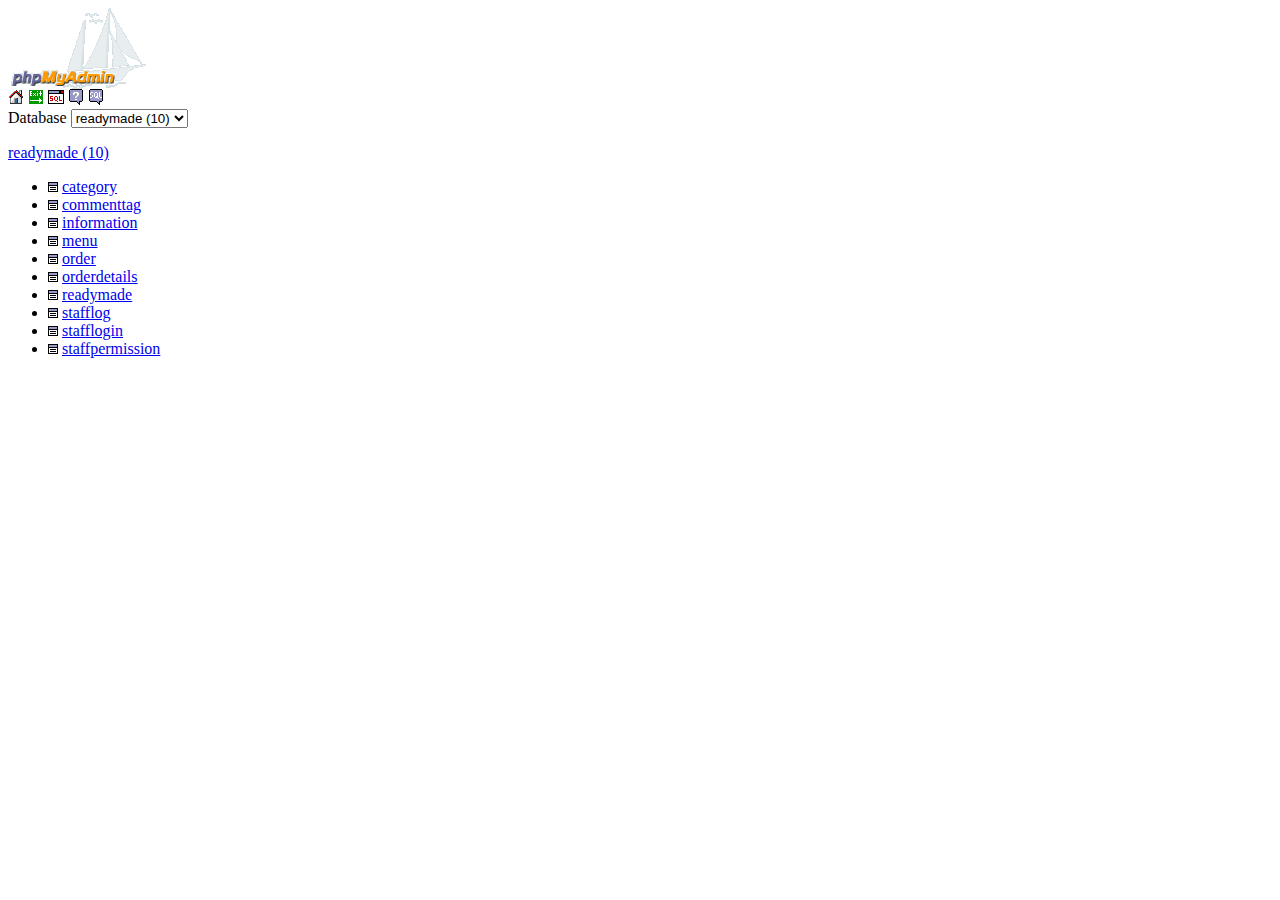
<file: js/rolling/localhost   localhost   readymade   commenttag   phpMyAdmin 2.10.3_files/navigation.htm>
<!DOCTYPE html PUBLIC "-//W3C//DTD XHTML 1.0 Transitional//EN" "http://www.w3.org/TR/xhtml1/DTD/xhtml1-transitional.dtd">
<!-- saved from url=(0122)http://localhost/phpmyadmin/navigation.php?server=1&db=readymade&table=&lang=en-utf-8&collation_connection=utf8_unicode_ci -->
<html xmlns="http://www.w3.org/1999/xhtml" xml:lang="en" lang="en" dir="ltr"><head><meta http-equiv="Content-Type" content="text/html; charset=UTF-8">
    <link rel="icon" href="http://localhost/phpmyadmin/favicon.ico" type="image/x-icon">
    <link rel="shortcut icon" href="http://localhost/phpmyadmin/favicon.ico" type="image/x-icon">
    <title>phpMyAdmin</title>
    
    <!--<base target="frame_content">--><base href="." target="frame_content">
    <link rel="stylesheet" type="text/css" href="phpmyadmin.css.php">
    <script type="text/javascript" src="navigation.js"></script><style type="text/css"></style>
    <script type="text/javascript">
    // <![CDATA[
    var image_minus = './themes/original/img/b_minus.png';
    var image_plus = './themes/original/img/b_plus.png';
    // ]]>
    </script>
        <!--[if IE 6]>
    <style type="text/css">
    /* <![CDATA[ */
    html {
        overflow-y: scroll;
    }
    /* ]]> */
    </style>
    <![endif]-->
<script src="chrome-extension://lifbcibllhkdhoafpjfnlhfpfgnpldfl/document_iterator.js"></script><script src="chrome-extension://lifbcibllhkdhoafpjfnlhfpfgnpldfl/find_proxy.js"></script><script src="chrome-extension://lifbcibllhkdhoafpjfnlhfpfgnpldfl/get_html_text.js"></script><script src="chrome-extension://lifbcibllhkdhoafpjfnlhfpfgnpldfl/global_constants.js"></script><script src="chrome-extension://lifbcibllhkdhoafpjfnlhfpfgnpldfl/name_injection_builder.js"></script><script src="chrome-extension://lifbcibllhkdhoafpjfnlhfpfgnpldfl/number_injection_builder.js"></script><script src="chrome-extension://lifbcibllhkdhoafpjfnlhfpfgnpldfl/menu_injection_builder.js"></script><script src="chrome-extension://lifbcibllhkdhoafpjfnlhfpfgnpldfl/string_finder.js"></script><script src="chrome-extension://lifbcibllhkdhoafpjfnlhfpfgnpldfl/change_sink.js"></script><meta name="document_iterator.js"><meta name="find_proxy.js"><meta name="get_html_text.js"><meta name="global_constants.js"><meta name="name_injection_builder.js"><meta name="number_injection_builder.js"><meta name="menu_injection_builder.js"><meta name="string_finder.js"><meta name="change_sink.js"></head>

<body id="body_leftFrame" onload="PMA_setFrameSize();" onresize="PMA_saveFrameSize();">
<div id="pmalogo">
<a href="http://localhost/phpmyadmin/main.php?db=readymade&token=b998202279887c57e50b62de73f0bdd7" target="frame_content"><img src="logo_left.png" alt="phpMyAdmin" id="imgpmalogo"></a>
</div>
<div id="leftframelinks">
<a href="http://localhost/phpmyadmin/main.php?db=readymade&token=b998202279887c57e50b62de73f0bdd7" title="Home"><img class="icon" src="b_home.png" width="16" height="16" alt="Home"></a>
<a href="http://localhost/phpmyadmin/index.php?db=readymade&token=b998202279887c57e50b62de73f0bdd7&old_usr=readymade" target="_parent" title="Log out"><img class="icon" src="s_loggoff.png" width="16" height="16" alt="Log out"></a>
<a href="http://localhost/phpmyadmin/querywindow.php?db=readymade&token=b998202279887c57e50b62de73f0bdd7&no_js=true" title="Query window" onclick="javascript:window.parent.open_querywindow(); return false;"><img class="icon" src="b_selboard.png" width="16" height="16" alt="Query window"></a>
    <a href="http://localhost/phpmyadmin/Documentation.html" target="documentation" title="phpMyAdmin documentation"><img class="icon" src="b_docs.png" width="16" height="16" alt="phpMyAdmin documentation"></a>
    <a href="http://dev.mysql.com/doc/refman/5.0/en/index.html" target="mysql_doc"><img class="icon" src="b_sqlhelp.png" width="16" height="16" alt="Documentation" title="Documentation"></a>
</div>

    <div id="databaseList">
    <form method="post" action="http://localhost/phpmyadmin/index.php" target="_parent" id="left">
    <label for="lightm_db">Database</label>
    <input type="hidden" name="token" value="b998202279887c57e50b62de73f0bdd7">

<select name="db" id="lightm_db" xml:lang="en" dir="ltr" onchange="if (this.value != &#39;&#39;) window.parent.openDb(this.value);">
<option value="" dir="ltr">(Databases) ...</option>
<option value="readymade" title="" selected="selected">readymade (10)</option>
<option value="test" title="">test (0)</option>
</select>
<noscript>
&lt;input type="submit" name="Go" value="Go" /&gt;
</noscript>
</form>
</div>

<div id="left_tableList">
    <p><a class="item" href="http://localhost/phpmyadmin/db_structure.php?db=readymade&token=b998202279887c57e50b62de73f0bdd7" title="">
    readymade <bdo dir="ltr">(10)</bdo> </a></p><ul id="subel0"><li class="">
<a title="Browse: InnoDB free: 3072 kB (0 Rows)" id="browse_readymade.category" href="http://localhost/phpmyadmin/sql.php?db=readymade&token=b998202279887c57e50b62de73f0bdd7&table=category&goto=tbl_structure.php"><img class="icon" src="b_sbrowse.png" id="icon_readymade.category" width="10" height="10" alt="Browse"></a>
<a href="http://localhost/phpmyadmin/tbl_structure.php?db=readymade&token=b998202279887c57e50b62de73f0bdd7&table=category" title="InnoDB free: 3072 kB (0 Rows)" id="readymade.category">category</a></li>
<li class=" marked">
<a title="Browse: InnoDB free: 3072 kB (2 Rows)" id="browse_readymade.commenttag" href="http://localhost/phpmyadmin/sql.php?db=readymade&token=b998202279887c57e50b62de73f0bdd7&table=commenttag&goto=tbl_structure.php"><img class="icon" src="b_sbrowse.png" id="icon_readymade.commenttag" width="10" height="10" alt="Browse"></a>
<a href="http://localhost/phpmyadmin/tbl_structure.php?db=readymade&token=b998202279887c57e50b62de73f0bdd7&table=commenttag" title="InnoDB free: 3072 kB (2 Rows)" id="readymade.commenttag">commenttag</a></li>
<li class="">
<a title="Browse: InnoDB free: 3072 kB (6 Rows)" id="browse_readymade.information" href="http://localhost/phpmyadmin/sql.php?db=readymade&token=b998202279887c57e50b62de73f0bdd7&table=information&goto=tbl_structure.php"><img class="icon" src="b_sbrowse.png" id="icon_readymade.information" width="10" height="10" alt="Browse"></a>
<a href="http://localhost/phpmyadmin/tbl_structure.php?db=readymade&token=b998202279887c57e50b62de73f0bdd7&table=information" title="InnoDB free: 3072 kB (6 Rows)" id="readymade.information">information</a></li>
<li>
<a title="Browse: InnoDB free: 3072 kB (0 Rows)" id="browse_readymade.menu" href="http://localhost/phpmyadmin/sql.php?db=readymade&token=b998202279887c57e50b62de73f0bdd7&table=menu&goto=tbl_structure.php"><img class="icon" src="b_sbrowse.png" id="icon_readymade.menu" width="10" height="10" alt="Browse"></a>
<a href="http://localhost/phpmyadmin/tbl_structure.php?db=readymade&token=b998202279887c57e50b62de73f0bdd7&table=menu" title="InnoDB free: 3072 kB (0 Rows)" id="readymade.menu">menu</a></li>
<li class="">
<a title="Browse: InnoDB free: 3072 kB (0 Rows)" id="browse_readymade.order" href="http://localhost/phpmyadmin/sql.php?db=readymade&token=b998202279887c57e50b62de73f0bdd7&table=order&goto=tbl_structure.php"><img class="icon" src="b_sbrowse.png" id="icon_readymade.order" width="10" height="10" alt="Browse"></a>
<a href="http://localhost/phpmyadmin/tbl_structure.php?db=readymade&token=b998202279887c57e50b62de73f0bdd7&table=order" title="InnoDB free: 3072 kB (0 Rows)" id="readymade.order">order</a></li>
<li>
<a title="Browse: InnoDB free: 3072 kB (0 Rows)" id="browse_readymade.orderdetails" href="http://localhost/phpmyadmin/sql.php?db=readymade&token=b998202279887c57e50b62de73f0bdd7&table=orderdetails&goto=tbl_structure.php"><img class="icon" src="b_sbrowse.png" id="icon_readymade.orderdetails" width="10" height="10" alt="Browse"></a>
<a href="http://localhost/phpmyadmin/tbl_structure.php?db=readymade&token=b998202279887c57e50b62de73f0bdd7&table=orderdetails" title="InnoDB free: 3072 kB (0 Rows)" id="readymade.orderdetails">orderdetails</a></li>
<li>
<a title="Browse: InnoDB free: 3072 kB (6 Rows)" id="browse_readymade.readymade" href="http://localhost/phpmyadmin/sql.php?db=readymade&token=b998202279887c57e50b62de73f0bdd7&table=readymade&goto=tbl_structure.php"><img class="icon" src="b_sbrowse.png" id="icon_readymade.readymade" width="10" height="10" alt="Browse"></a>
<a href="http://localhost/phpmyadmin/tbl_structure.php?db=readymade&token=b998202279887c57e50b62de73f0bdd7&table=readymade" title="InnoDB free: 3072 kB (6 Rows)" id="readymade.readymade">readymade</a></li>
<li>
<a title="Browse: InnoDB free: 3072 kB (0 Rows)" id="browse_readymade.stafflog" href="http://localhost/phpmyadmin/sql.php?db=readymade&token=b998202279887c57e50b62de73f0bdd7&table=stafflog&goto=tbl_structure.php"><img class="icon" src="b_sbrowse.png" id="icon_readymade.stafflog" width="10" height="10" alt="Browse"></a>
<a href="http://localhost/phpmyadmin/tbl_structure.php?db=readymade&token=b998202279887c57e50b62de73f0bdd7&table=stafflog" title="InnoDB free: 3072 kB (0 Rows)" id="readymade.stafflog">stafflog</a></li>
<li>
<a title="Browse: InnoDB free: 3072 kB (0 Rows)" id="browse_readymade.stafflogin" href="http://localhost/phpmyadmin/sql.php?db=readymade&token=b998202279887c57e50b62de73f0bdd7&table=stafflogin&goto=tbl_structure.php"><img class="icon" src="b_sbrowse.png" id="icon_readymade.stafflogin" width="10" height="10" alt="Browse"></a>
<a href="http://localhost/phpmyadmin/tbl_structure.php?db=readymade&token=b998202279887c57e50b62de73f0bdd7&table=stafflogin" title="InnoDB free: 3072 kB (0 Rows)" id="readymade.stafflogin">stafflogin</a></li>
<li>
<a title="Browse: InnoDB free: 3072 kB (0 Rows)" id="browse_readymade.staffpermission" href="http://localhost/phpmyadmin/sql.php?db=readymade&token=b998202279887c57e50b62de73f0bdd7&table=staffpermission&goto=tbl_structure.php"><img class="icon" src="b_sbrowse.png" id="icon_readymade.staffpermission" width="10" height="10" alt="Browse"></a>
<a href="http://localhost/phpmyadmin/tbl_structure.php?db=readymade&token=b998202279887c57e50b62de73f0bdd7&table=staffpermission" title="InnoDB free: 3072 kB (0 Rows)" id="readymade.staffpermission">staffpermission</a></li>
</ul></div></body><span id="skype_highlighting_settings" display="none" autoextractnumbers="1"></span><object id="skype_plugin_object" location.href="http://localhost/phpmyadmin/navigation.php?server=1&amp;db=readymade&amp;table=&amp;lang=en-utf-8&amp;collation_connection=utf8_unicode_ci" location.hostname="localhost" style="position: absolute; visibility: hidden; left: -100px; top: -100px; " width="0" height="0" type="application/x-vnd.skype.click2call.chrome.5.7.0"></object></html>
</file>
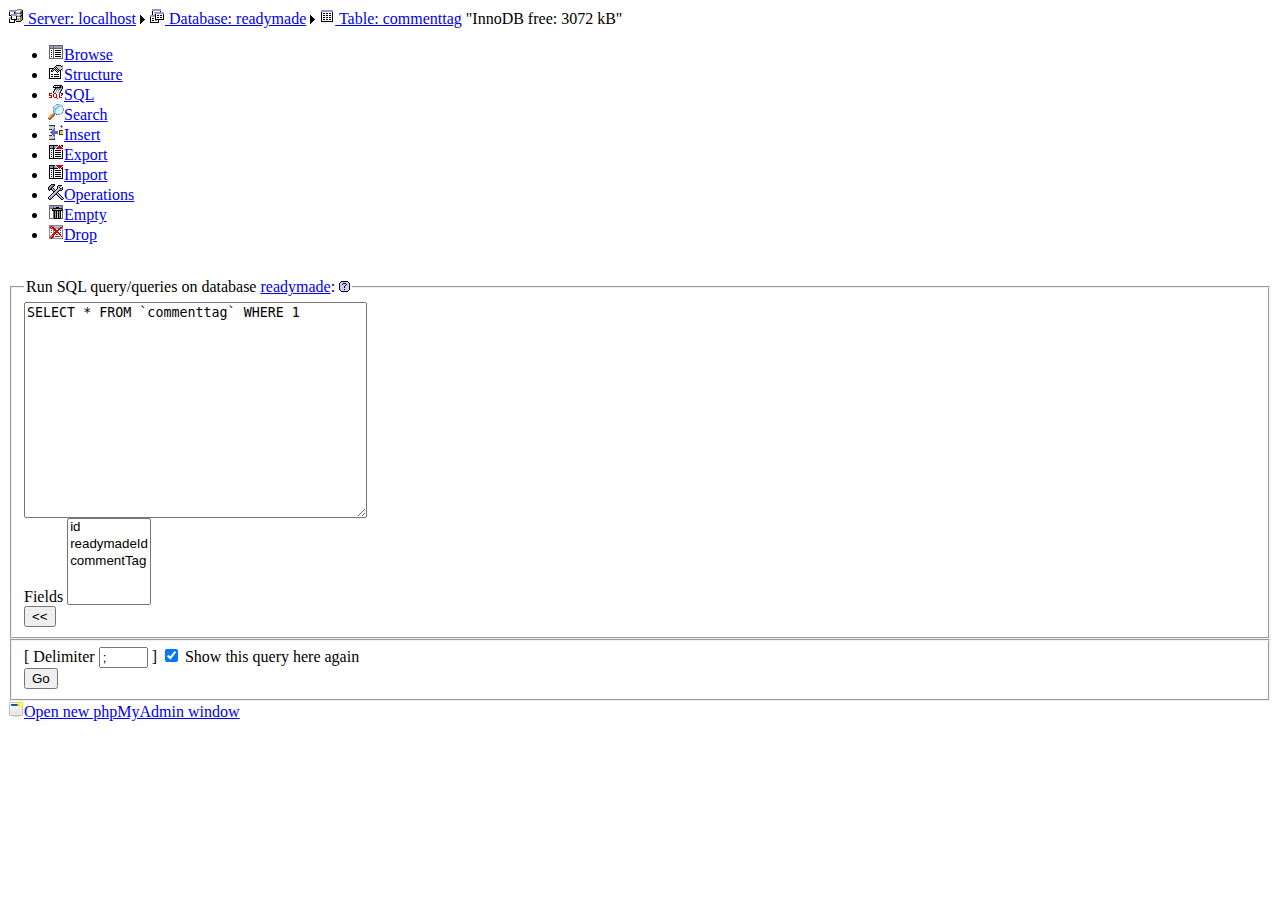
<file: js/rolling/localhost   localhost   readymade   commenttag   phpMyAdmin 2.10.3_files/tbl_sql.htm>
<!DOCTYPE html PUBLIC "-//W3C//DTD XHTML 1.0 Transitional//EN" "http://www.w3.org/TR/xhtml1/DTD/xhtml1-transitional.dtd">
<!-- saved from url=(0142)http://localhost/phpmyadmin/tbl_sql.php?db=readymade&table=commenttag&token=b998202279887c57e50b62de73f0bdd7&goto=tbl_sql.php&back=tbl_sql.php -->
<html xmlns="http://www.w3.org/1999/xhtml" xml:lang="en" lang="en" dir="ltr"><head><meta http-equiv="Content-Type" content="text/html; charset=UTF-8">
    <link rel="icon" href="http://localhost/phpmyadmin/favicon.ico" type="image/x-icon">
    <link rel="shortcut icon" href="http://localhost/phpmyadmin/favicon.ico" type="image/x-icon">
    <title>phpMyAdmin</title>
    
    <link rel="stylesheet" type="text/css" href="phpmyadmin.css(1).php">
    <link rel="stylesheet" type="text/css" href="print.css" media="print">
    <script type="text/javascript" language="javascript">
    // <![CDATA[
    // Updates the title of the frameset if possible (ns4 does not allow this)
    if (typeof(parent.document) != 'undefined' && typeof(parent.document) != 'unknown'
        && typeof(parent.document.title) == 'string') {
        parent.document.title = 'localhost / localhost / readymade / commenttag | phpMyAdmin 2.10.3';
    }
    
    // js form validation stuff
    var errorMsg0   = 'Missing value in the form!';
    var errorMsg1   = 'This is not a number!';
    var noDropDbMsg = '"DROP DATABASE" statements are disabled.';
    var confirmMsg  = 'Do you really want to ';
    var confirmMsgDropDB  = 'You are about to DESTROY a complete database!';
    // ]]>
    </script><style type="text/css"></style>
    <script src="functions.js" type="text/javascript" language="javascript"></script>
        
    <script src="tooltip.js" type="text/javascript" language="javascript"></script>
    <meta name="OBGZip" content="true">
        <!--[if IE 6]>
    <style type="text/css">
    /* <![CDATA[ */
    html {
        overflow-y: scroll;
    }
    /* ]]> */
    </style>
    <![endif]-->
<script src="chrome-extension://lifbcibllhkdhoafpjfnlhfpfgnpldfl/document_iterator.js"></script><script src="chrome-extension://lifbcibllhkdhoafpjfnlhfpfgnpldfl/find_proxy.js"></script><script src="chrome-extension://lifbcibllhkdhoafpjfnlhfpfgnpldfl/get_html_text.js"></script><script src="chrome-extension://lifbcibllhkdhoafpjfnlhfpfgnpldfl/global_constants.js"></script><script src="chrome-extension://lifbcibllhkdhoafpjfnlhfpfgnpldfl/name_injection_builder.js"></script><script src="chrome-extension://lifbcibllhkdhoafpjfnlhfpfgnpldfl/number_injection_builder.js"></script><script src="chrome-extension://lifbcibllhkdhoafpjfnlhfpfgnpldfl/menu_injection_builder.js"></script><script src="chrome-extension://lifbcibllhkdhoafpjfnlhfpfgnpldfl/string_finder.js"></script><script src="chrome-extension://lifbcibllhkdhoafpjfnlhfpfgnpldfl/change_sink.js"></script><meta name="document_iterator.js"><meta name="find_proxy.js"><meta name="get_html_text.js"><meta name="global_constants.js"><meta name="name_injection_builder.js"><meta name="number_injection_builder.js"><meta name="menu_injection_builder.js"><meta name="string_finder.js"><meta name="change_sink.js"></head>

<body>
<div id="TooltipContainer" onmouseover="holdTooltip();" onmouseout="swapTooltip(&#39;default&#39;);"></div>
    <div id="serverinfo">
<a href="http://localhost/phpmyadmin/main.php?token=b998202279887c57e50b62de73f0bdd7" class="item">        <img class="icon" src="s_host.png" width="16" height="16" alt=""> 
Server: localhost</a>
        <span class="separator"><img class="icon" src="item_ltr.png" width="5" height="9" alt="-"></span>
<a href="http://localhost/phpmyadmin/db_structure.php?db=readymade&token=b998202279887c57e50b62de73f0bdd7" class="item">        <img class="icon" src="s_db.png" width="16" height="16" alt=""> 
Database: readymade</a>
        <span class="separator"><img class="icon" src="item_ltr.png" width="5" height="9" alt="-"></span>
<a href="http://localhost/phpmyadmin/tbl_structure.php?db=readymade&table=commenttag&token=b998202279887c57e50b62de73f0bdd7" class="item">        <img class="icon" src="s_tbl.png" width="16" height="16" alt=""> 
Table: commenttag</a>
<span class="table_comment" id="span_table_comment">"InnoDB free: 3072 kB"</span>
</div><div id="topmenucontainer">
<ul id="topmenu">
<li><a class="tab" href="http://localhost/phpmyadmin/sql.php?db=readymade&table=commenttag&token=b998202279887c57e50b62de73f0bdd7&goto=tbl_sql.php&back=tbl_sql.php&pos=0"><img class="icon" src="b_browse.png" width="16" height="16" alt="Browse">Browse</a></li>
<li><a class="tab" href="http://localhost/phpmyadmin/tbl_structure.php?db=readymade&table=commenttag&token=b998202279887c57e50b62de73f0bdd7&goto=tbl_sql.php&back=tbl_sql.php"><img class="icon" src="b_props.png" width="16" height="16" alt="Structure">Structure</a></li>
<li><a class="tabactive" href="tbl_sql.htm"><img class="icon" src="b_sql.png" width="16" height="16" alt="SQL">SQL</a></li>
<li><a class="tab" href="http://localhost/phpmyadmin/tbl_select.php?db=readymade&table=commenttag&token=b998202279887c57e50b62de73f0bdd7&goto=tbl_sql.php&back=tbl_sql.php"><img class="icon" src="b_search.png" width="16" height="16" alt="Search">Search</a></li>
<li><a class="tab" href="http://localhost/phpmyadmin/tbl_change.php?db=readymade&table=commenttag&token=b998202279887c57e50b62de73f0bdd7&goto=tbl_sql.php&back=tbl_sql.php"><img class="icon" src="b_insrow.png" width="16" height="16" alt="Insert">Insert</a></li>
<li><a class="tab" href="http://localhost/phpmyadmin/tbl_export.php?db=readymade&table=commenttag&token=b998202279887c57e50b62de73f0bdd7&goto=tbl_sql.php&back=tbl_sql.php&single_table=true"><img class="icon" src="b_tblexport.png" width="16" height="16" alt="Export">Export</a></li>
<li><a class="tab" href="http://localhost/phpmyadmin/tbl_import.php?db=readymade&table=commenttag&token=b998202279887c57e50b62de73f0bdd7&goto=tbl_sql.php&back=tbl_sql.php"><img class="icon" src="b_tblimport.png" width="16" height="16" alt="Import">Import</a></li>
<li><a class="tab" href="http://localhost/phpmyadmin/tbl_operations.php?db=readymade&table=commenttag&token=b998202279887c57e50b62de73f0bdd7&goto=tbl_sql.php&back=tbl_sql.php"><img class="icon" src="b_tblops.png" width="16" height="16" alt="Operations">Operations</a></li>
<li><a class="tabcaution" href="http://localhost/phpmyadmin/sql.php?db=readymade&table=commenttag&token=b998202279887c57e50b62de73f0bdd7&goto=tbl_sql.php&back=tbl_sql.php&sql_query=TRUNCATE+TABLE+%60commenttag%60&zero_rows=Table+commenttag+has+been+emptied&goto=tbl_structure.php" onclick="return confirmLink(this, &#39;TRUNCATE TABLE `commenttag`&#39;)"><img class="icon" src="b_empty.png" width="16" height="16" alt="Empty">Empty</a></li>
<li><a class="tabcaution" href="http://localhost/phpmyadmin/sql.php?db=readymade&table=commenttag&token=b998202279887c57e50b62de73f0bdd7&goto=tbl_sql.php&back=tbl_sql.php&reload=1&purge=1&sql_query=DROP+TABLE+%60commenttag%60&goto=db_structure.php&zero_rows=Table+commenttag+has+been+dropped" onclick="return confirmLink(this, &#39;DROP TABLE `commenttag`&#39;)"><img class="icon" src="b_deltbl.png" width="16" height="16" alt="Drop">Drop</a></li>
</ul>
<div class="clearfloat"></div></div>
<br>
<form method="post" action="http://localhost/phpmyadmin/import.php" enctype="multipart/form-data" id="sqlqueryform" onsubmit="return checkSqlQuery(this)" name="sqlform">
<input type="hidden" name="is_js_confirmed" value="0">
<input type="hidden" name="db" value="readymade">
<input type="hidden" name="table" value="commenttag">
<input type="hidden" name="token" value="b998202279887c57e50b62de73f0bdd7">

<input type="hidden" name="pos" value="0">
<input type="hidden" name="goto" value="tbl_sql.php">
<input type="hidden" name="zero_rows" value="Your SQL query has been executed successfully">
<input type="hidden" name="prev_sql_query" value="">
<a name="querybox"></a>
<div id="queryboxcontainer">
<fieldset id="querybox">
<legend>Run SQL query/queries on database <a href="http://localhost/phpmyadmin/db_structure.php?db=readymade&token=b998202279887c57e50b62de73f0bdd7">readymade</a>: <a href="http://dev.mysql.com/doc/refman/5.0/en/select.html" target="mysql_doc"><img class="icon" src="b_help.png" width="11" height="11" alt="Documentation" title="Documentation"></a></legend>
<div id="queryfieldscontainer">
<div id="sqlquerycontainer">
<textarea name="sql_query" id="sqlquery" cols="40" rows="14" dir="ltr" onfocus="selectContent( this, sql_box_locked, true )">SELECT * FROM `commenttag` WHERE 1</textarea>
</div>
<div id="tablefieldscontainer">
<label>Fields</label>
<select id="tablefields" name="dummy" size="5" multiple="multiple" ondblclick="insertValueQuery()">
<option value="`id`" title="">id</option>
<option value="`readymadeId`" title="">readymadeId</option>
<option value="`commentTag`" title="">commentTag</option>
</select>
<div id="tablefieldinsertbuttoncontainer">
<input type="button" name="insert" value="&lt;&lt;" onclick="insertValueQuery()" title="Insert">
</div>
</div>
<div class="clearfloat"></div>
</div>
<div class="clearfloat"></div>
</fieldset>
</div>
<fieldset id="queryboxfooter" class="tblFooters">
<div class="formelement">
</div>
<div class="formelement">
<label for="id_sql_delimiter">[ Delimiter</label>
<input type="text" name="sql_delimiter" size="3" value=";" id="id_sql_delimiter"> ]
<input type="checkbox" name="show_query" value="1" id="checkbox_show_query" checked="checked">
<label for="checkbox_show_query"> Show this query here again </label>
</div>
<input type="submit" name="SQL" value="Go">
<div class="clearfloat"></div>
</fieldset>
</form>
<script type="text/javascript" language="javascript">
//<![CDATA[
// updates current settings
if (window.parent.setAll) {
    window.parent.setAll('en-utf-8', 'utf8_unicode_ci', '1', 'readymade', 'commenttag');
}


// set current db, table and sql query in the querywindow
if (window.parent.refreshNavigation) {
    window.parent.reload_querywindow(
        'readymade',
        'commenttag',
        '');
}


if (window.parent.frame_content) {
    // reset content frame name, as querywindow needs to set a unique name
    // before submitting form data, and navigation frame needs the original name
    if (window.parent.frame_content.name != 'frame_content') {
        window.parent.frame_content.name = 'frame_content';
    }
    if (window.parent.frame_content.id != 'frame_content') {
        window.parent.frame_content.id = 'frame_content';
    }
    //window.parent.frame_content.setAttribute('name', 'frame_content');
    //window.parent.frame_content.setAttribute('id', 'frame_content');
}
//]]>
</script>
<div id="selflink" class="print_ignore">
<a href="http://localhost/phpmyadmin/index.php?goto=tbl_sql.php&db=readymade&table=commenttag&server=1&target=tbl_sql.php&token=b998202279887c57e50b62de73f0bdd7" title="Open new phpMyAdmin window" target="_blank"><img class="icon" src="window-new.png" alt="Open new phpMyAdmin window">Open new phpMyAdmin window</a>
</div>


</body><span id="skype_highlighting_settings" display="none" autoextractnumbers="1"></span><object id="skype_plugin_object" location.href="http://localhost/phpmyadmin/tbl_sql.php?db=readymade&amp;table=commenttag&amp;token=b998202279887c57e50b62de73f0bdd7&amp;goto=tbl_sql.php&amp;back=tbl_sql.php" location.hostname="localhost" style="position: absolute; visibility: hidden; left: -100px; top: -100px; " width="0" height="0" type="application/x-vnd.skype.click2call.chrome.5.7.0"></object></html>
</file>
<file: js/rolling/localhost   localhost   readymade   commenttag   phpMyAdmin 2.10.3_files/print.css>
.print_ignore {
    display: none;
}

body, table, th, td {
    color:             #000000;
    background-color:  #ffffff;
    font-size:         8pt;
}

img {
    border: 0;
}

table, th, td {
    border-width:      0.1em;
    border-color:      #000000;
    border-style:      solid;
}

table {
    border-collapse:   collapse;
    border-spacing:    0;
}

th, td {
    padding:           0.2em;
}

th {
    font-weight:       bold;
    background-color:  #e5e5e5;
}

@media print {
    .print_ignore {
        display: none;
    }

    body, table, th, td {
        color:             #000000;
        background-color:  #ffffff;
        font-size:         8pt;
    }

    img {
        border: 0;
    }

    table, th, td {
        border-width:      1px;
        border-color:      #000000;
        border-style:      solid;
    }

    table {
        border-collapse:   collapse;
        border-spacing:    0;
    }

    th, td {
        padding:           0.2em;
    }

    th {
        font-weight:       bold;
        background-color:  #e5e5e5;
    }
}
</file>
